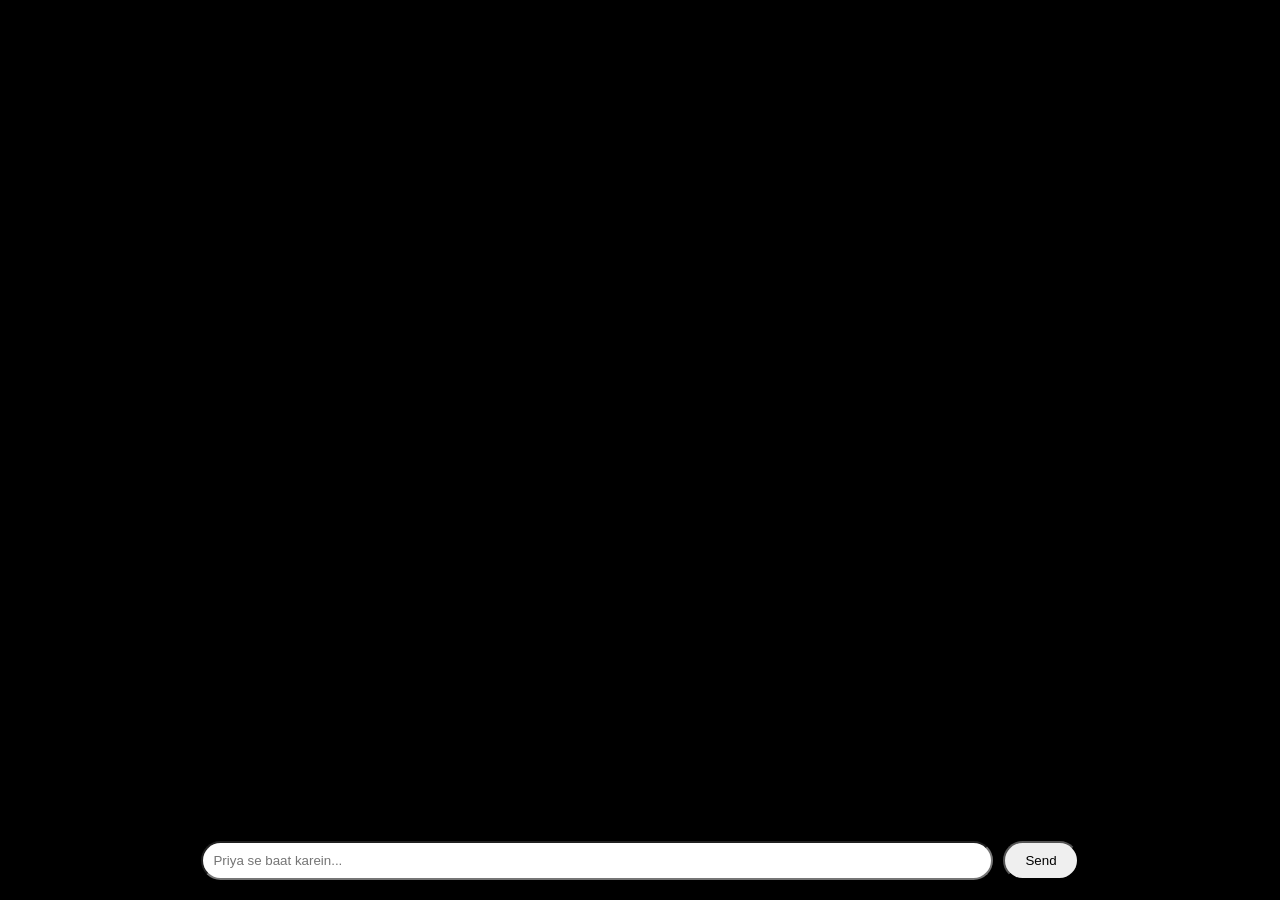
<file: index.html>
<!DOCTYPE html>
<html lang="hi">
<head>
    <meta charset="UTF-8">
    <title>Priya AI Core</title>
    <style>
        body { margin: 0; overflow: hidden; background: #000; }
        #canvas-container { width: 100%; height: 100vh; }
        .ui-overlay { position: absolute; bottom: 20px; width: 100%; display: flex; justify-content: center; gap: 10px; }
        input { padding: 10px; width: 60%; border-radius: 20px; }
        button { padding: 10px 20px; border-radius: 20px; cursor: pointer; }
    </style>
</head>
<body>

    <div id="canvas-container"></div>
    <div class="ui-overlay">
        <input type="text" id="userInput" placeholder="Priya se baat karein...">
        <button onclick="sendToPriya()">Send</button>
    </div>

    <script type="module">
        import * as THREE from 'https://cdn.skypack.dev/three@0.136.0';
        import { GLTFLoader } from 'https://cdn.skypack.dev/three@0.136.0/examples/jsm/loaders/GLTFLoader.js';

        // Scene Setup
        const scene = new THREE.Scene();
        const camera = new THREE.PerspectiveCamera(75, window.innerWidth/window.innerHeight, 0.1, 1000);
        const renderer = new THREE.WebGLRenderer({ alpha: true });
        renderer.setSize(window.innerWidth, window.innerHeight);
        document.getElementById('canvas-container').appendChild(renderer.domElement);
        
        scene.add(new THREE.AmbientLight(0xffffff, 2));
        camera.position.set(0, 1.5, 3);

        const loader = new GLTFLoader();
        loader.load('https://github.com/jessearmy572-hub/naman/raw/refs/heads/main/model.glb', (gltf) => {
            scene.add(gltf.scene);
        });

        function animate() {
            requestAnimationFrame(animate);
            renderer.render(scene, camera);
        }
        animate();

        // FIXED: AI Logic
        window.sendToPriya = async () => {
            const input = document.getElementById('userInput').value;
            if (!input) return;

            try {
                // Yahan apni API Key daalna
                const response = await fetch('https://generativelanguage.googleapis.com/v1beta/models/gemini-1.5-flash:generateContent?key=YOUR_API_KEY', {
                    method: 'POST',
                    headers: { 'Content-Type': 'application/json' },
                    body: JSON.stringify({
                        contents: [{ parts: [{ text: input }] }]
                    })
                });

                const data = await response.json();
                const aiText = data.candidates[0].content.parts[0].text;
                alert("Priya: " + aiText);
            } catch (err) {
                console.error("Error:", err);
                alert("API Key ya Network check karo!");
            }
        };
    </script>
</body>
</html>
</file>
